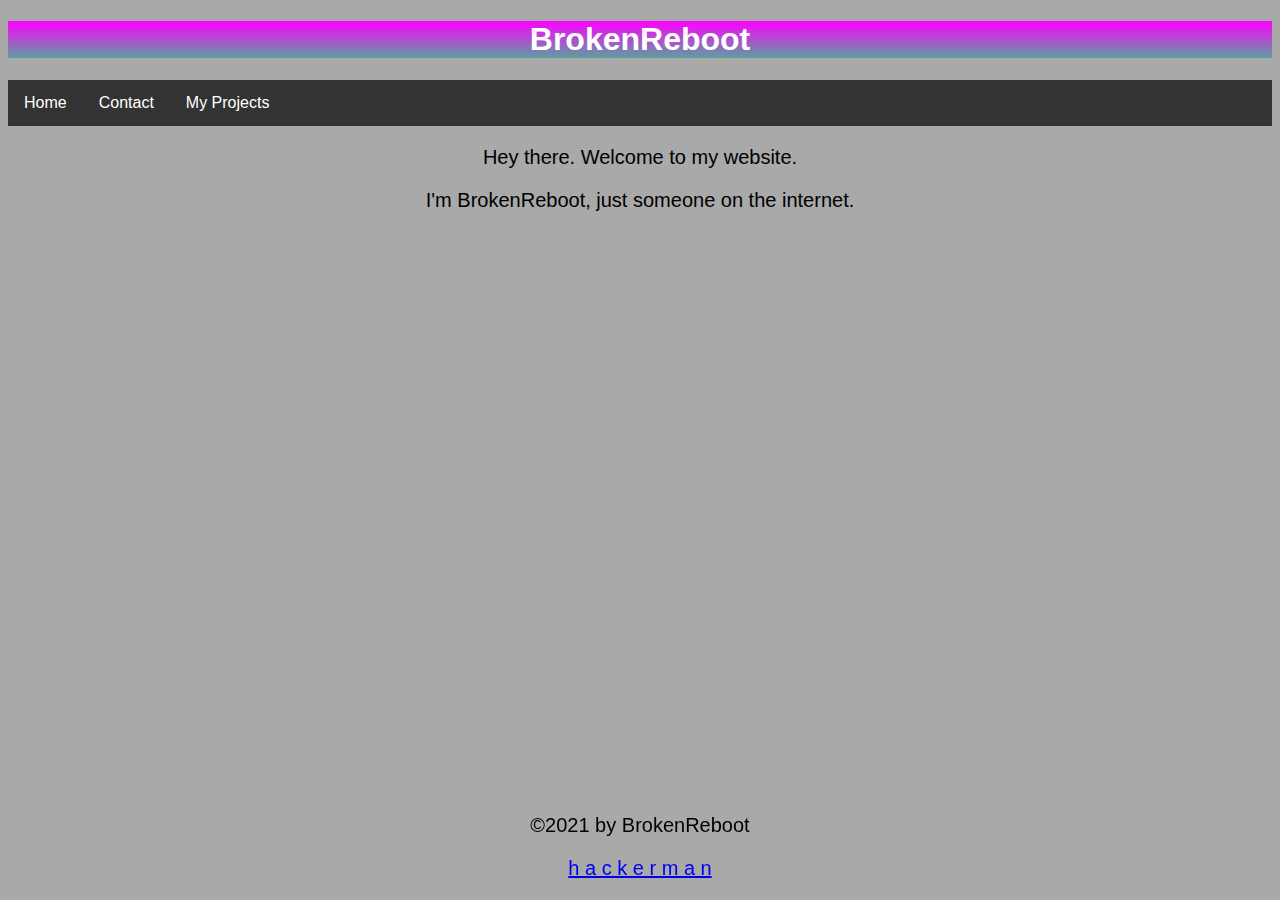
<file: index.html>
<!DOCTYPE html>
<html>
<head>
<title>Home | BrokenReboot</title>
<link rel="stylesheet" type="text/css" href="style1.css">
<meta name="viewport" content="width=device-width, initial-scale=1.0">
<script src="https://ajax.googleapis.com/ajax/libs/jquery/3.2.0/jquery.min.js"></script>
<script src="https://maxcdn.bootstrapcdn.com/bootstrap/3.3.7/js/bootstrap.min.js"></script>
</head>
<body>

<h1>BrokenReboot</h1>
<ul>
  <li><a href="index.html">Home</a></li>
  <li><a href="contact.html">Contact</a></li>
  <li class="dropdown">
  <a href="javascript:void(0)" class="dropbtn">My Projects</a>
  <div class="dropdown-content">
    <a href="glitchwallpapers.html">Glitch Wallpapers</a>
    <a href="randomnightly.html">Random Nightly</a>
</ul>
<p>Hey there. Welcome to my website.</p>
<p>I'm BrokenReboot, just someone on the internet.</p>
    <br></br>
    <br></br>
    <br></br>
    <br></br>
    <br></br>
    <br></br>
    <br></br>
    <br></br>
<div class="footer">
  <p>&copy;2021 by BrokenReboot</p>
  <p><a href="h-a-c-k.html">h a c k e r m a n</a></p>
</div>


</body>
</html>
</file>
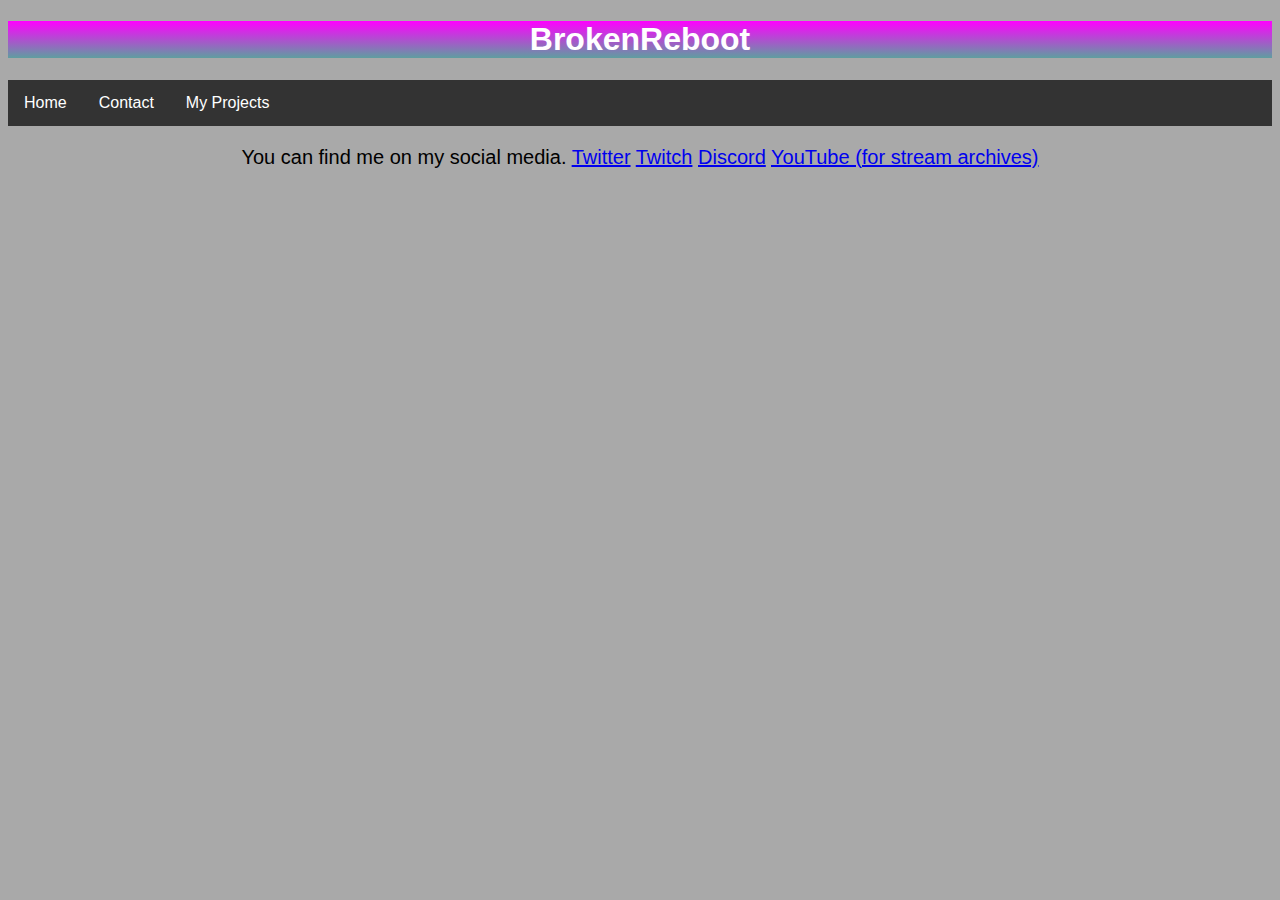
<file: contact.html>
<!DOCTYPE html>
<html>
<head>
<title>Contact | BrokenReboot</title>
<link rel="stylesheet" type="text/css" href="style1.css">
</head>
<body>

  <h1>BrokenReboot</h1>
  <ul>
    <li><a href="index.html">Home</a></li>
    <li><a href="contact.html">Contact</a></li>
    <li class="dropdown">
    <a href="javascript:void(0)" class="dropbtn">My Projects</a>
    <div class="dropdown-content">
      <a href="glitchwallpapers.html">Glitch Wallpapers</a>
      <a href="randomnightly.html">Random Nightly</a>
    </div>
  </ul>
<p>You can find me on my social media.
  <a href="https://twitter.com/brokenreboot">Twitter</a>
  <a href="https://twitch.tv/brokenreboot">Twitch</a>
  <a href="https://discord.gg/6sZz9WB">Discord</a>
  <a href="https://www.youtube.com/channel/UCisyY-hjA8JGlvx2hnXi7Ow">YouTube (for stream archives)</a>
</p>

</body>
</html>
</file>
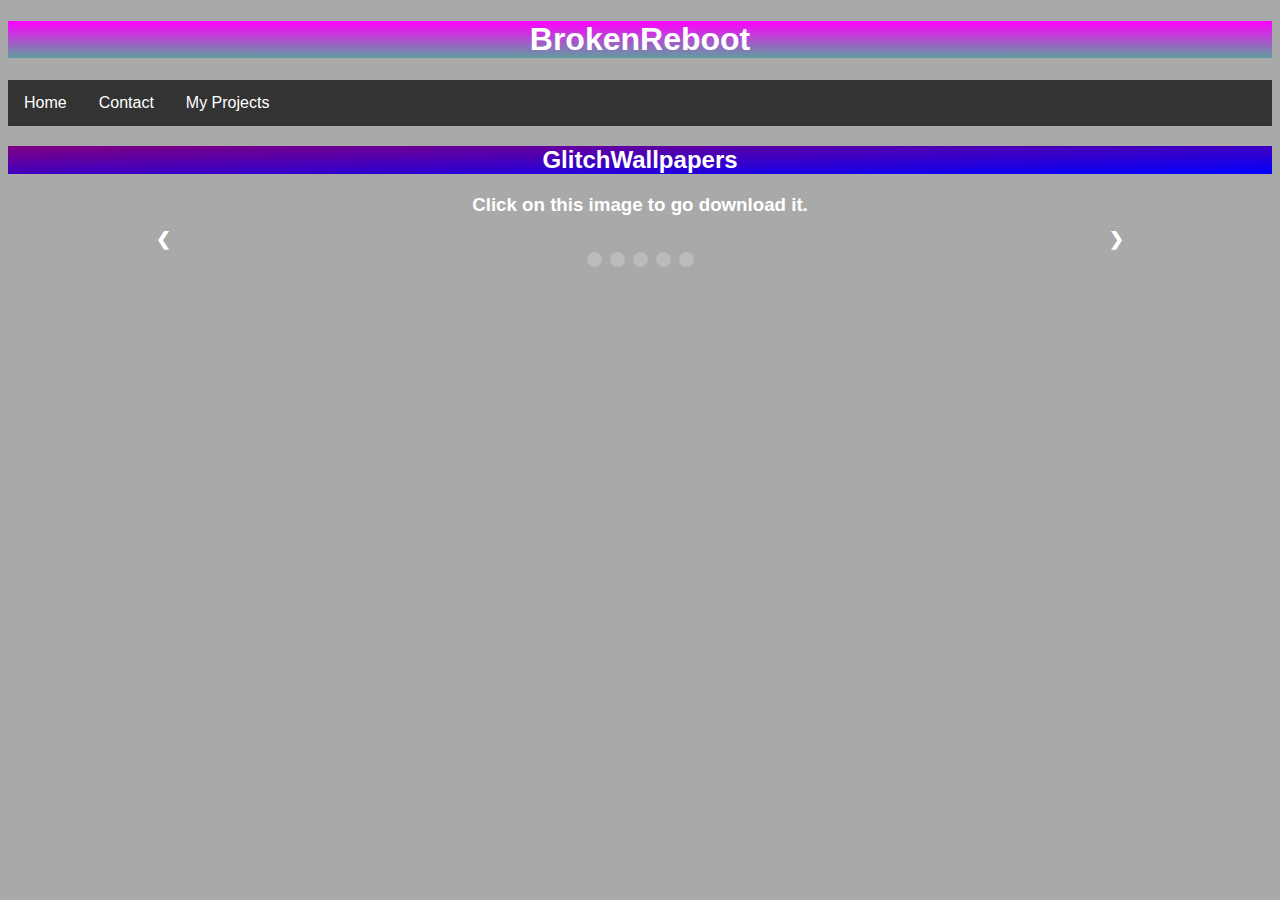
<file: glitchwallpapers.html>
<!DOCTYPE html>
<html>
<head>
<title>GlitchWallpapers | BrokenReboot</title>
<link rel="stylesheet" type="text/css" href="style2.css">
<script>
var slideIndex = 1;
showSlides(slideIndex);

// Next/previous controls
function plusSlides(n) {
  showSlides(slideIndex += n);
}

// Thumbnail image controls
function currentSlide(n) {
  showSlides(slideIndex = n);
}

function showSlides(n) {
  var i;
  var slides = document.getElementsByClassName("mySlides");
  var dots = document.getElementsByClassName("dot");
  if (n > slides.length) {slideIndex = 1}
  if (n < 1) {slideIndex = slides.length}
  for (i = 0; i < slides.length; i++) {
      slides[i].style.display = "none";
  }
  for (i = 0; i < dots.length; i++) {
      dots[i].className = dots[i].className.replace(" active", "");
  }
  slides[slideIndex-1].style.display = "block";
  dots[slideIndex-1].className += " active";
}
</script>
</head>
<body>

<h1>BrokenReboot</h1>
<ul>
  <li><a href="index.html">Home</a></li>
  <li><a href="contact.html">Contact</a></li>
  <li class="dropdown">
  <a href="javascript:void(0)" class="dropbtn">My Projects</a>
  <div class="dropdown-content">
    <a href="glitchwallpapers.html">Glitch Wallpapers</a>
    <a href="randomnightly.html">Random Nightly</a>
</ul>
<h2>GlitchWallpapers</h2>
<h3>Click on this image to go download it.</h3>
<!-- Slideshow container -->
<div class="slideshow-container">

  <!-- Full-width images with number and caption text -->
  <div class="mySlides fade">
    <div class="numbertext">1 / 5</div>
    <img src="glitchwallpaper1.jpg" style="width:100%">
    <div class="text">Purple Glitch - Wallpaper #1</div>
  </div>

  <div class="mySlides fade">
    <div class="numbertext">2 / 5</div>
    <img src="glitchwallpaper2.png" style="width:100%">
    <div class="text">Red Glitch - Wallpaper #2</div>
  </div>

  <div class="mySlides fade">
    <div class="numbertext">3 / 5</div>
    <img src="glitchwallpaper3.png" style="width:100%">
    <div class="text">Double Red Glitch - Wallpaper #3</div>
  </div>

  <div class="mySlides fade">
    <div class="numbertext">4 / 5</div>
    <img src="glitchwallpaper4.png" style="width:100%">
    <div class="text">Yellow & Red Glitch - Wallpaper #4</div>
  </div>

  <div class="mySlides fade">
    <div class="numbertext">5 / 5</div>
    <img src="glitchwallpaper5.png" style="width:100%">
    <div class="text">Dark Blue Glitch - Wallpaper #5</div>
  </div>

  <!-- Next and previous buttons -->
  <a class="prev" onclick="plusSlides(-1)">&#10094;</a>
  <a class="next" onclick="plusSlides(1)">&#10095;</a>
</div>
<br>

<!-- The dots/circles -->
<div style="text-align:center">
  <span class="dot" onclick="currentSlide(1)"></span>
  <span class="dot" onclick="currentSlide(2)"></span>
  <span class="dot" onclick="currentSlide(3)"></span>
  <span class="dot" onclick="currentSlide(4)"></span>
  <span class="dot" onclick="currentSlide(5)"></span>
</div>

<a href="glitchwallpaper1.jpg" download="GlitchWallpaper1">
<a href="glitchwallpaper2.png" download="GlitchWallpaper2">
<a href="glitchwallpaper3.png" download="GlitchWallpaper3">
<a href="glitchwallpaper4.png" download="GlitchWallpaper4">
<a href="glitchwallpaper5.png" download="GlitchWallpaper5">

</body>
</html>
</file>
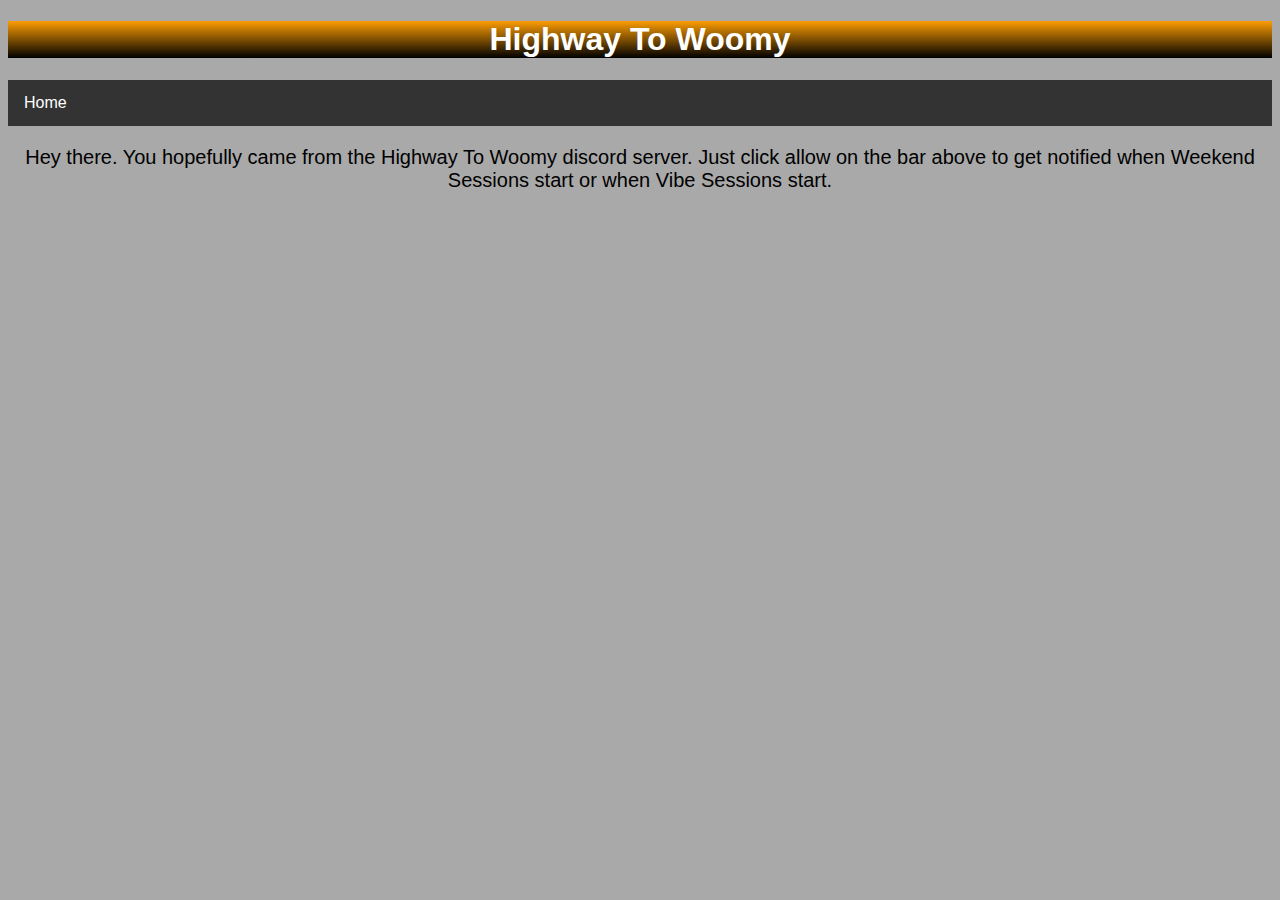
<file: highway.html>
<!DOCTYPE html>
<html>
<head>
<title>Home | BrokenReboot</title>
<link rel="stylesheet" type="text/css" href="style3.css">
<script charset="UTF-8" src="//web.webpushs.com/js/push/1075d22a6b88e0f1f466ad62dae253f2_1.js" async></script>
</head>
<body>

<h1>Highway To Woomy</h1>
<ul>
  <li><a href="highway.html">Home</a></li>
</ul>
<p>Hey there. You hopefully came from the Highway To Woomy discord server.
Just click allow on the bar above to get notified when Weekend Sessions start or when Vibe Sessions start.</p>
</body>
</html>
</file>
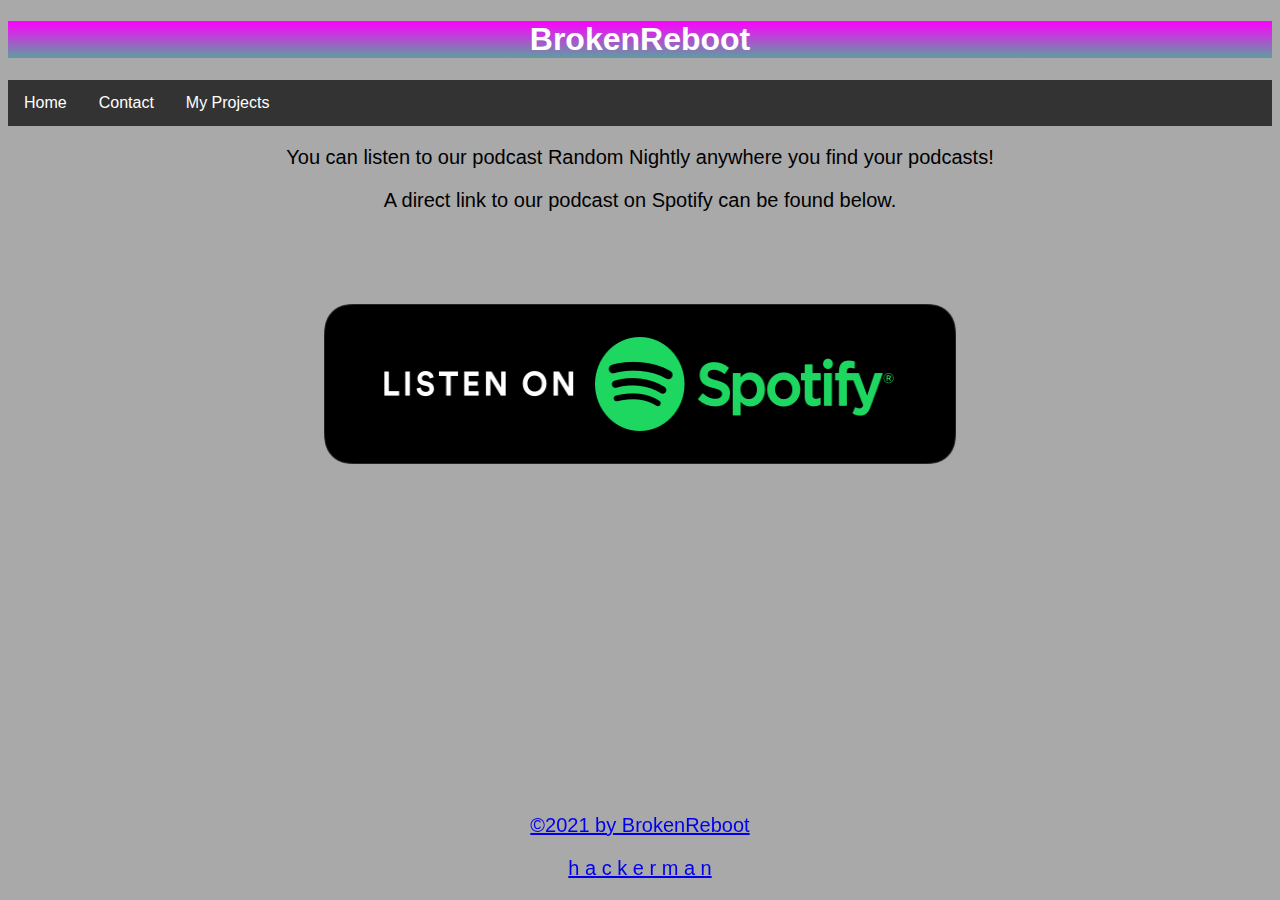
<file: randomnightly.html>
<!DOCTYPE html>
<html>
<head>
<title>Random Nightly | BrokenReboot</title>
<link rel="stylesheet" type="text/css" href="style1.css">
<meta name="viewport" content="width=device-width, initial-scale=1.0">
<script src="https://ajax.googleapis.com/ajax/libs/jquery/3.2.0/jquery.min.js"></script>
<script src="https://maxcdn.bootstrapcdn.com/bootstrap/3.3.7/js/bootstrap.min.js"></script>
</head>
<body>

<h1>BrokenReboot</h1>
<ul>
  <li><a href="index.html">Home</a></li>
  <li><a href="contact.html">Contact</a></li>
  <li class="dropdown">
  <a href="javascript:void(0)" class="dropbtn">My Projects</a>
  <div class="dropdown-content">
    <a href="glitchwallpapers.html">Glitch Wallpapers</a>
    <a href="randomnightly.html">Random Nightly</a>
</ul>
<p>You can listen to our podcast Random Nightly anywhere you find your podcasts!</p>
<p>A direct link to our podcast on Spotify can be found below.</p>
    <br></br>
    <br></br>
    <a href="podcastbadge60x160.png">
        <img alt="podcast badge" src="podcastbadge60x160.png"
        width="660" height="160" class="center">
<div class="footer">
  <p>&copy;2021 by BrokenReboot</p>
  <p><a href="h-a-c-k.html">h a c k e r m a n</a></p>
</div>


</body>
</html>
</file>
<file: style1.css>
body {
  background-color: darkgrey
}

h1 {
  color: white;
  text-align: center;
  font-family: helvectica, sans-serif;
  background-image: linear-gradient(to bottom, #FF00FF, #5F9EA0);
}

p {
  font-family: helvectica, sans-serif;
  font-size: 20px;
  text-align: center;
}

ul {
  list-style-type: none;
  margin: 0;
  padding: 0;
  overflow: hidden;
  background-color: #333;
}

li {
  float: left;
}

li a, .dropbtn {
  display: inline-block;
  color: white;
  text-align: center;
  padding: 14px 16px;
  text-decoration: none;
  font-family: helvectica, sans-serif;
}

li a:hover, .dropdown:hover .dropbtn {
  background-color: red;
}

li.dropdown {
  display: inline-block;
}

.dropdown-content {
  display: none;
  position: absolute;
  background-color: #f9f9f9;
  min-width: 160px;
  box-shadow: 0px 8px 16px 0px rgba(0,0,0,0.2);
  z-index: 1;
}

.dropdown-content a {
  color: black;
  padding: 12px 16px;
  text-decoration: none;
  display: block;
  text-align: left;
}

.dropdown-content a:hover {background-color: #f1f1f1;}

.dropdown:hover .dropdown-content {
  display: block;
}

.footer {
  position: fixed;
  left: 0;
  bottom: 0;
  width: 100%;
  color: black;
  text-align: center;
}

.center {
  display: block;
  margin-left: auto;
  margin-right: auto;
  width: 50%;
}
</file>
<file: style2.css>
body {
  background-color: darkgrey
}

h1 {
  color: white;
  text-align: center;
  font-family: helvectica, sans-serif;
  background-image: linear-gradient(to bottom , #FF00FF, #5F9EA0);
}

h2 {
  color: white;
  text-align: center;
  font-family: helvectica, sans-serif;
  background-image: linear-gradient(to bottom right, purple, blue);
}

h3 {
  color: white;
  text-align: center;
  font-family: helvectica, sans-serif;
}

p {
  font-family: helvectica, sans-serif;
  font-size: 20px;
  text-align: center;
}

ul {
  list-style-type: none;
  margin: 0;
  padding: 0;
  overflow: hidden;
  background-color: #333;
}

li {
  float: left;
}

li a, .dropbtn {
  display: inline-block;
  color: white;
  text-align: center;
  padding: 14px 16px;
  text-decoration: none;
  font-family: helvectica, sans-serif;
}

li a:hover, .dropdown:hover .dropbtn {
  background-color: red;
}

li.dropdown {
  display: inline-block;
}

.dropdown-content {
  display: none;
  position: absolute;
  background-color: #f9f9f9;
  min-width: 160px;
  box-shadow: 0px 8px 16px 0px rgba(0,0,0,0.2);
  z-index: 1;
}

.dropdown-content a {
  color: black;
  padding: 12px 16px;
  text-decoration: none;
  display: block;
  text-align: left;
}

.dropdown-content a:hover {background-color: #f1f1f1;}

.dropdown:hover .dropdown-content {
  display: block;
}
* {box-sizing:border-box}

/* Slideshow container */
.slideshow-container {
  max-width: 1000px;
  position: relative;
  margin: auto;
}

/* Hide the images by default */
.mySlides {
  display: none;
}

/* Next & previous buttons */
.prev, .next {
  cursor: pointer;
  position: absolute;
  top: 50%;
  width: auto;
  margin-top: -22px;
  padding: 16px;
  color: white;
  font-weight: bold;
  font-size: 18px;
  transition: 0.6s ease;
  border-radius: 0 3px 3px 0;
  user-select: none;
}

/* Position the "next button" to the right */
.next {
  right: 0;
  border-radius: 3px 0 0 3px;
}

/* On hover, add a black background color with a little bit see-through */
.prev:hover, .next:hover {
  background-color: rgba(0,0,0,0.8);
}

/* Caption text */
.text {
  color: #f2f2f2;
  font-size: 15px;
  padding: 8px 12px;
  position: absolute;
  bottom: 8px;
  width: 100%;
  text-align: center;
}

/* Number text (1/3 etc) */
.numbertext {
  color: #f2f2f2;
  font-size: 12px;
  padding: 8px 12px;
  position: absolute;
  top: 0;
}

/* The dots/bullets/indicators */
.dot {
  cursor: pointer;
  height: 15px;
  width: 15px;
  margin: 0 2px;
  background-color: #bbb;
  border-radius: 50%;
  display: inline-block;
  transition: background-color 0.6s ease;
}

.active, .dot:hover {
  background-color: #717171;
}

/* Fading animation */
.fade {
  -webkit-animation-name: fade;
  -webkit-animation-duration: 1.5s;
  animation-name: fade;
  animation-duration: 1.5s;
}

@-webkit-keyframes fade {
  from {opacity: .4}
  to {opacity: 1}
}

@keyframes fade {
  from {opacity: .4}
  to {opacity: 1}
}
</file>
<file: style3.css>
body {
  background-color: darkgrey
}

h1 {
  color: white;
  text-align: center;
  font-family: helvectica, sans-serif;
  background-image: linear-gradient(to bottom , #FC9D03, #000000);
}

h2 {
  color: white;
  text-align: center;
  font-family: helvectica, sans-serif;
  background-image: linear-gradient(to bottom right, purple, blue);
}

h3 {
  color: white;
  text-align: center;
  font-family: helvectica, sans-serif;
}

p {
  font-family: helvectica, sans-serif;
  font-size: 20px;
  text-align: center;
}

ul {
  list-style-type: none;
  margin: 0;
  padding: 0;
  overflow: hidden;
  background-color: #333;
}

li {
  float: left;
}

li a, .dropbtn {
  display: inline-block;
  color: white;
  text-align: center;
  padding: 14px 16px;
  text-decoration: none;
  font-family: helvectica, sans-serif;
}

li a:hover, .dropdown:hover .dropbtn {
  background-color: red;
}

li.dropdown {
  display: inline-block;
}

.dropdown-content {
  display: none;
  position: absolute;
  background-color: #f9f9f9;
  min-width: 160px;
  box-shadow: 0px 8px 16px 0px rgba(0,0,0,0.2);
  z-index: 1;
}

.dropdown-content a {
  color: black;
  padding: 12px 16px;
  text-decoration: none;
  display: block;
  text-align: left;
}

.dropdown-content a:hover {background-color: #f1f1f1;}

.dropdown:hover .dropdown-content {
  display: block;
}
</file>
